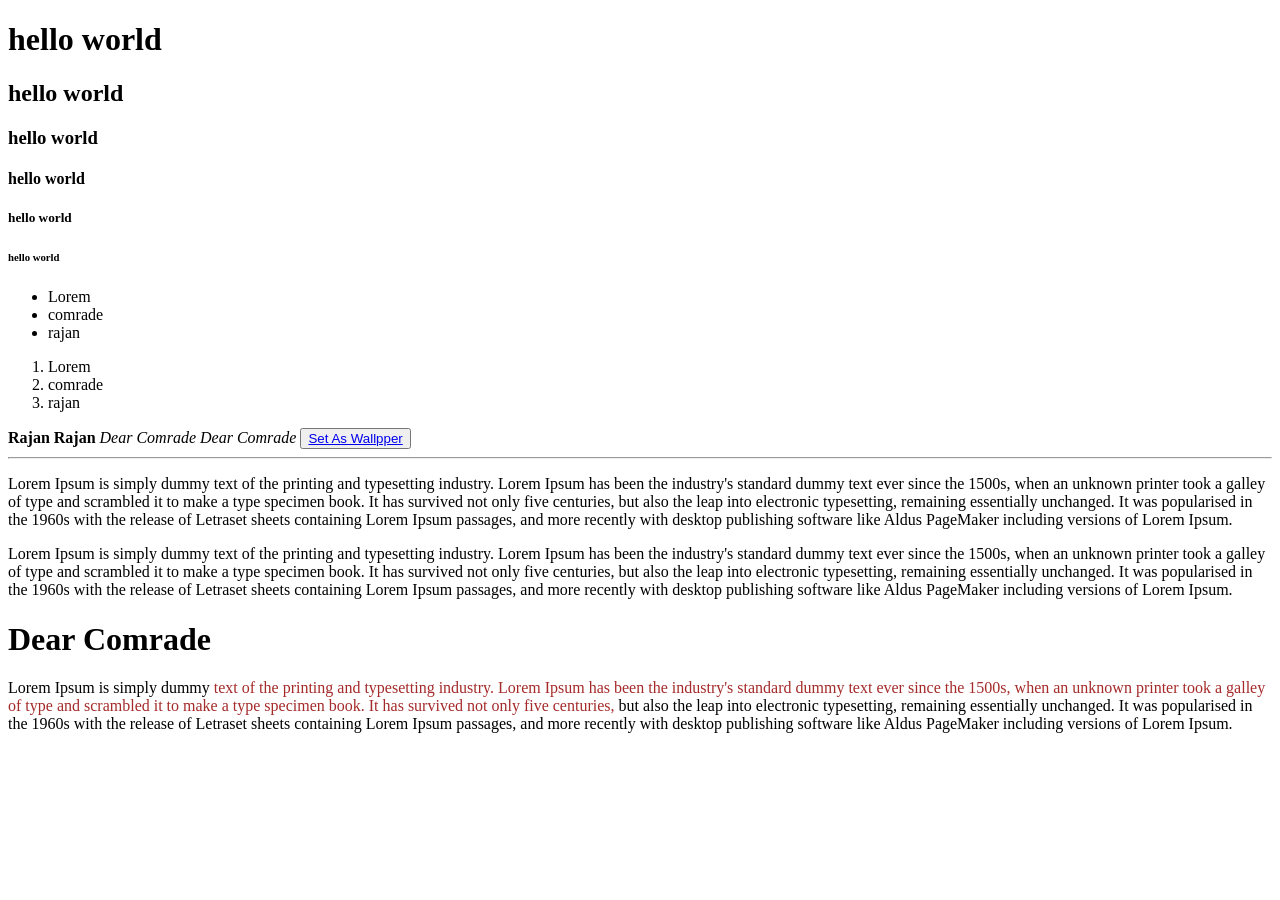
<file: index.html>
<!DOCTYPE html>
<html>
<head>
    
<title>Dear Comrade</title>
</head>
<style>
    .red{
       color: brown;
        
       
    }
</style>
<body>
    <h1>hello world</h1>
    <h2>hello world</h2>
    <h3>hello world</h3>
    <h4>hello world</h4>
    <h5>hello world</h5>
    <h6>hello world</h6>
    
    <ul>
        <li>Lorem 
        </li>
        <li>comrade</li>
        <li>rajan</li>
    </ul>
    <ol>
        <li>
            Lorem </li>
        <li>comrade</li>
        <li>rajan</li>
    </ol>
    <strong>
        Rajan
    </strong>
    <b>Rajan</b>
    <i>Dear Comrade</i>
    <em>Dear Comrade</em>

    <button><a href="https://share.google/images/DsMjWae3B8Gs3VJTd">Set As Wallpper</a></button>
    <hr>
    <p>Lorem Ipsum is simply dummy text of the printing and typesetting industry. Lorem Ipsum has been the industry's standard dummy text ever since the 1500s, when an unknown printer took a galley of type and scrambled it to make a type specimen book. It has survived not only five centuries, but also the leap into electronic typesetting, remaining essentially unchanged. It was popularised in the 1960s with the release of Letraset sheets containing Lorem Ipsum passages, and more recently with desktop publishing software like Aldus PageMaker including versions of Lorem Ipsum.

    </p>
    <div>Lorem Ipsum is simply dummy text of the printing and typesetting industry. Lorem Ipsum has been the industry's standard dummy text ever since the 1500s, when an unknown printer took a galley of type and scrambled it to make a type specimen book. It has survived not only five centuries, but also the leap into electronic typesetting, remaining essentially unchanged. It was popularised in the 1960s with the release of Letraset sheets containing Lorem Ipsum passages, and more recently with desktop publishing software like Aldus PageMaker including versions of Lorem Ipsum.

    </div>
    <h1>Dear Comrade</h1>



    <p>Lorem Ipsum is simply dummy <span class="red">text of the printing and typesetting industry. Lorem Ipsum has been the industry's standard dummy text ever since the 1500s, when an unknown printer took a galley of type and scrambled it to make a type specimen book. It has survived not only five centuries,</span> but also the leap into electronic typesetting, remaining essentially unchanged. It was popularised in the 1960s with the release of Letraset sheets containing Lorem Ipsum passages, and more recently with desktop publishing software like Aldus PageMaker including versions of Lorem Ipsum.
</p>
   
</body>
</html>
</file>
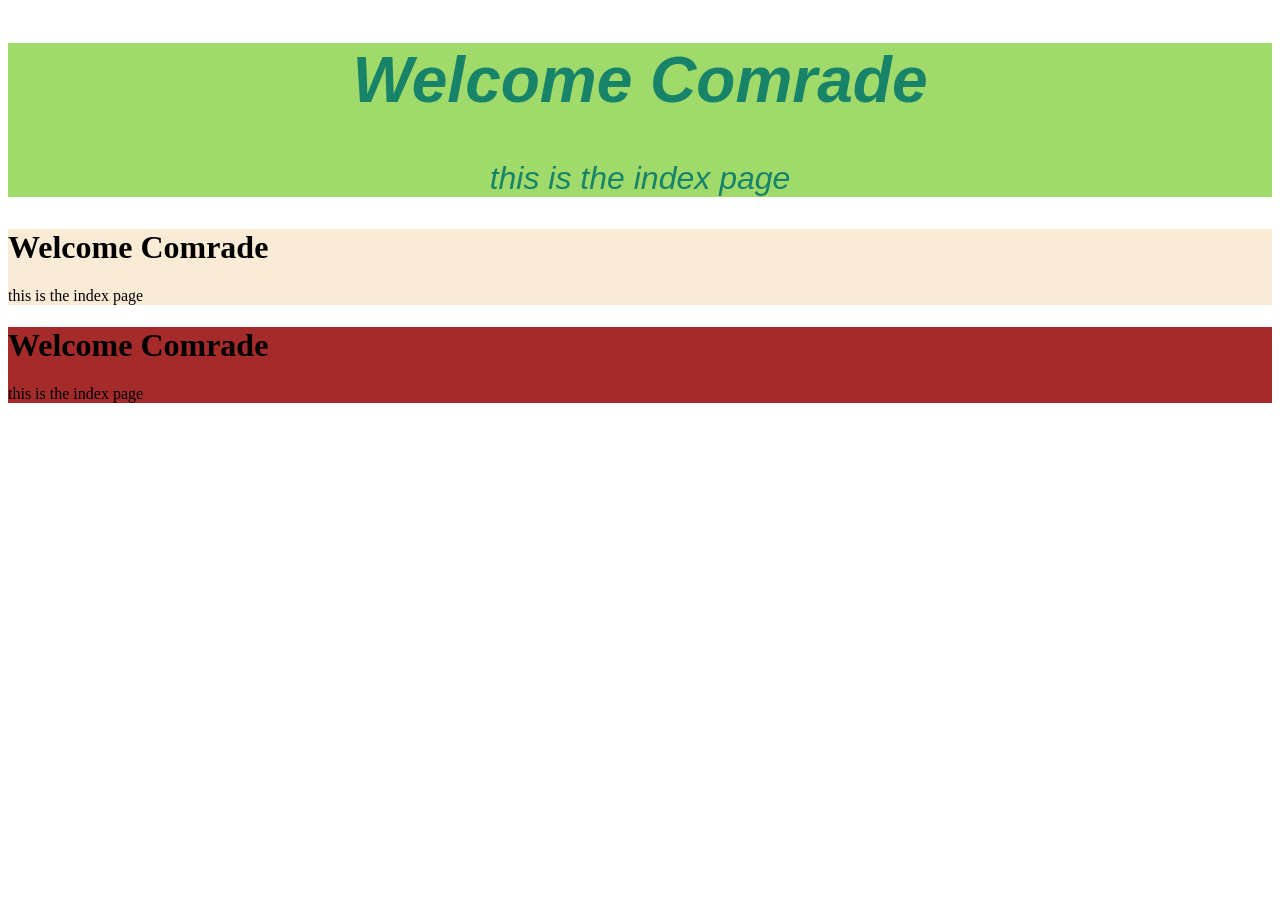
<file: comrade.html>
<!DOCTYPE html>
<html lang="en">
<head>
    
    <title>Document</title>
    <link rel="stylesheet" href="comrade.css">
</head>
<body>
    <div class="one">
        <h1>Welcome Comrade</h1>
        <p>
            this is the index page
        </p>
    </div>
    <div class="two">
        <h1>Welcome Comrade</h1>
        <p>
            this is the index page
        </p>
    </div>
    <div class="three">
        <h1>Welcome Comrade</h1>
        <p>
            this is the index page
        </p>
    </div>
</body>
</html>
</file>
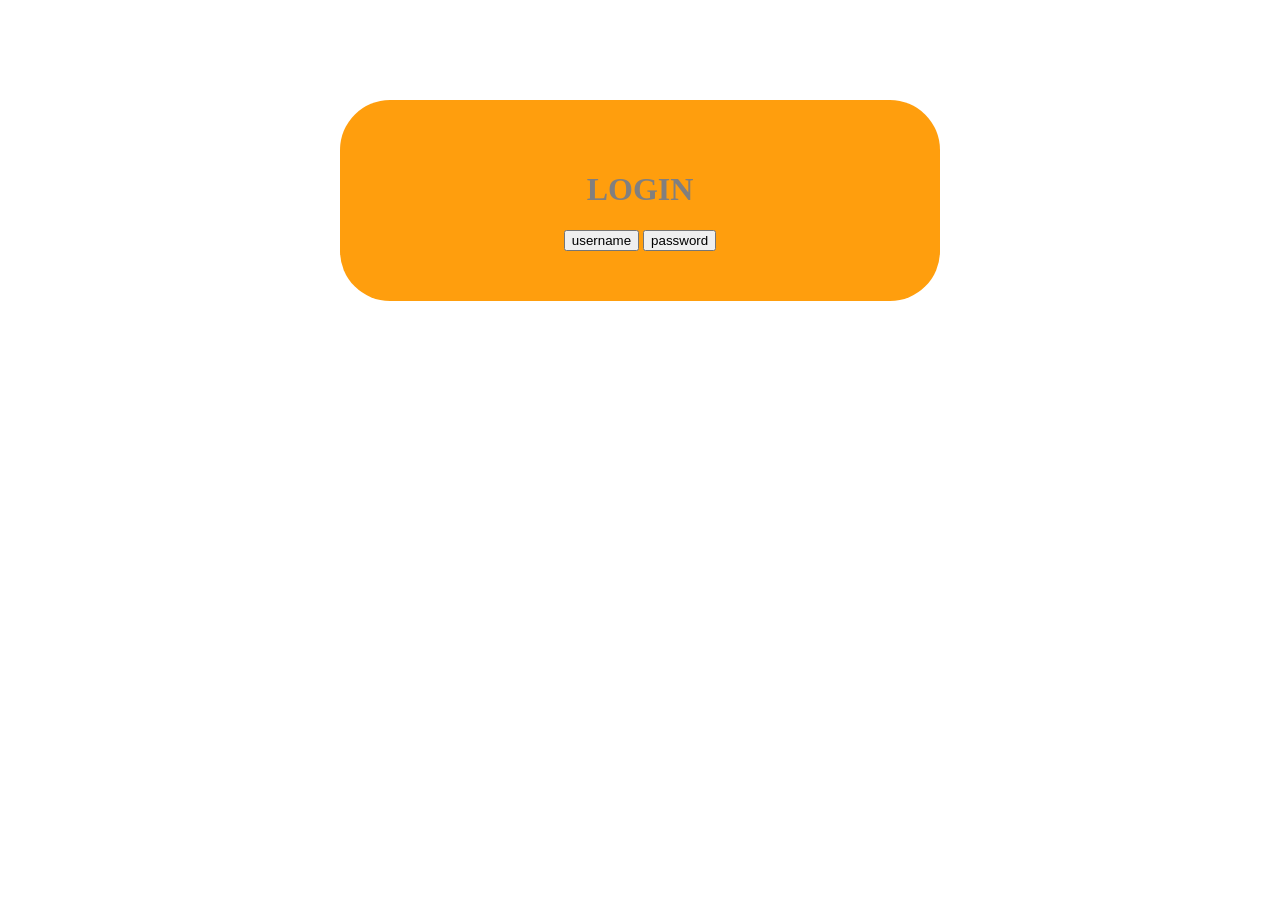
<file: comrade2.html>
<!DOCTYPE html>
<html lang="en">
<head>
    <title>Doc</title>
    <link rel="stylesheet" href="comrade2.css">
</head>
<body>
    <center><div class="login">
        <h1>LOGIN</h1>
        <button>username</button>
        <button>password</button>
    </div></center>
    
</body>
</html>
</file>
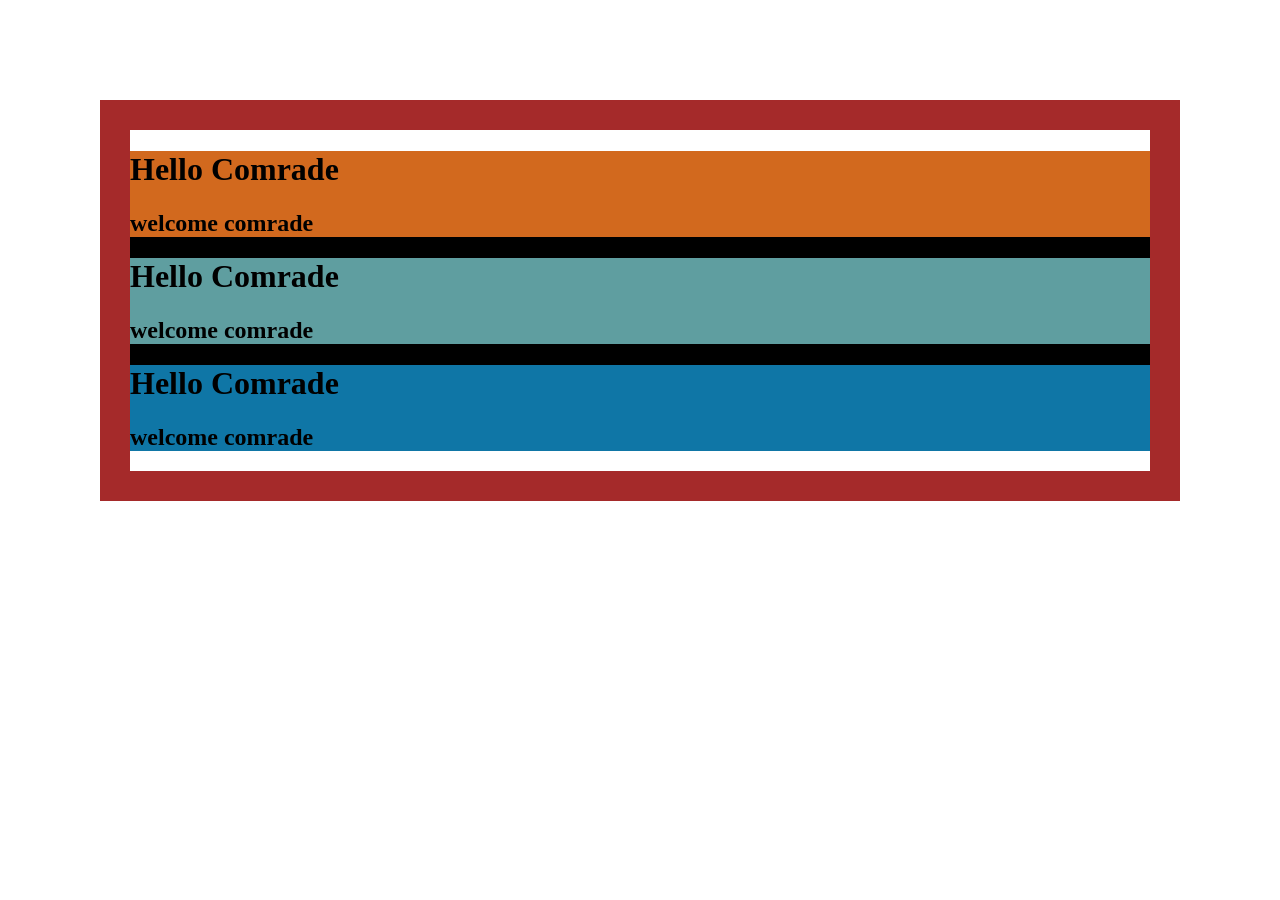
<file: comrade3.html>
<!DOCTYPE html>
<html lang="en">
<head>
    <title>index2</title>
    <link rel="stylesheet" href="comrade3.css">
</head>
<body>
    <div id="one">
    <div class="one">
        <h1>Hello Comrade</h1>
        <h2>welcome comrade</h2>
    </div>
    <div class="two">
        <h1>Hello Comrade</h1>
        <h2>welcome comrade</h2>
    </div>
    <div class="three">
        <h1>Hello Comrade</h1>
        <h2>welcome comrade</h2>
    </div>
    </div>
</body>
</html>
</file>
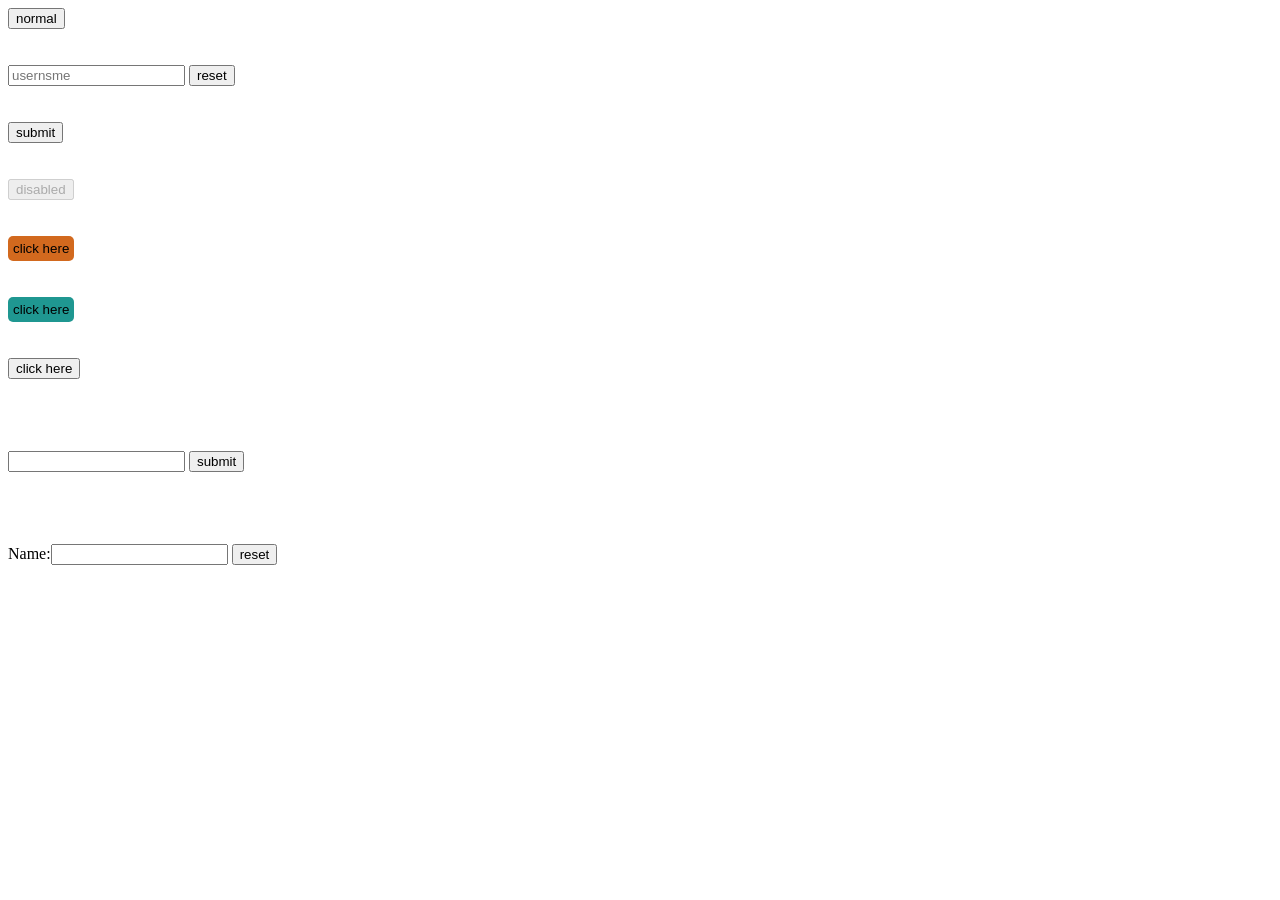
<file: comrade4.html>
<!DOCTYPE html>
<html lang="en">
<head>
    <title>button</title>
    <link rel="stylesheet" href="comrade4.css">
</head>
<body>

    <button type="button">normal</button><br>
    <br>
    <br>
    <form>
    <input type="text" placeholder="usernsme">
    <button type="reset">reset</button><br>
    <br>
    </form>
    <br>
    <button type="submit">submit</button><br>
    <br>
    <br>
    <button disabled="disabled">disabled</button><br>
    <br>
    <br>
    <button class="button1">click here</button><br>
    <br>
    <br>
    <button class="button2">click here</button><br>
    <br>
    <br>


    <button onclick="alert('konjam late-a vanga')">click here</button>
    <br>
    <br>
    <br>
    <br>
    <br>



    <form>
        <input type="number">
        <button type="submit">submit</button>
    </form>
    <br>
    <br>
    <br>
    <br>
<form>

Name:<input type="text">
<button type="reset">reset</button>
</form>


    
</body>
</html>
</file>
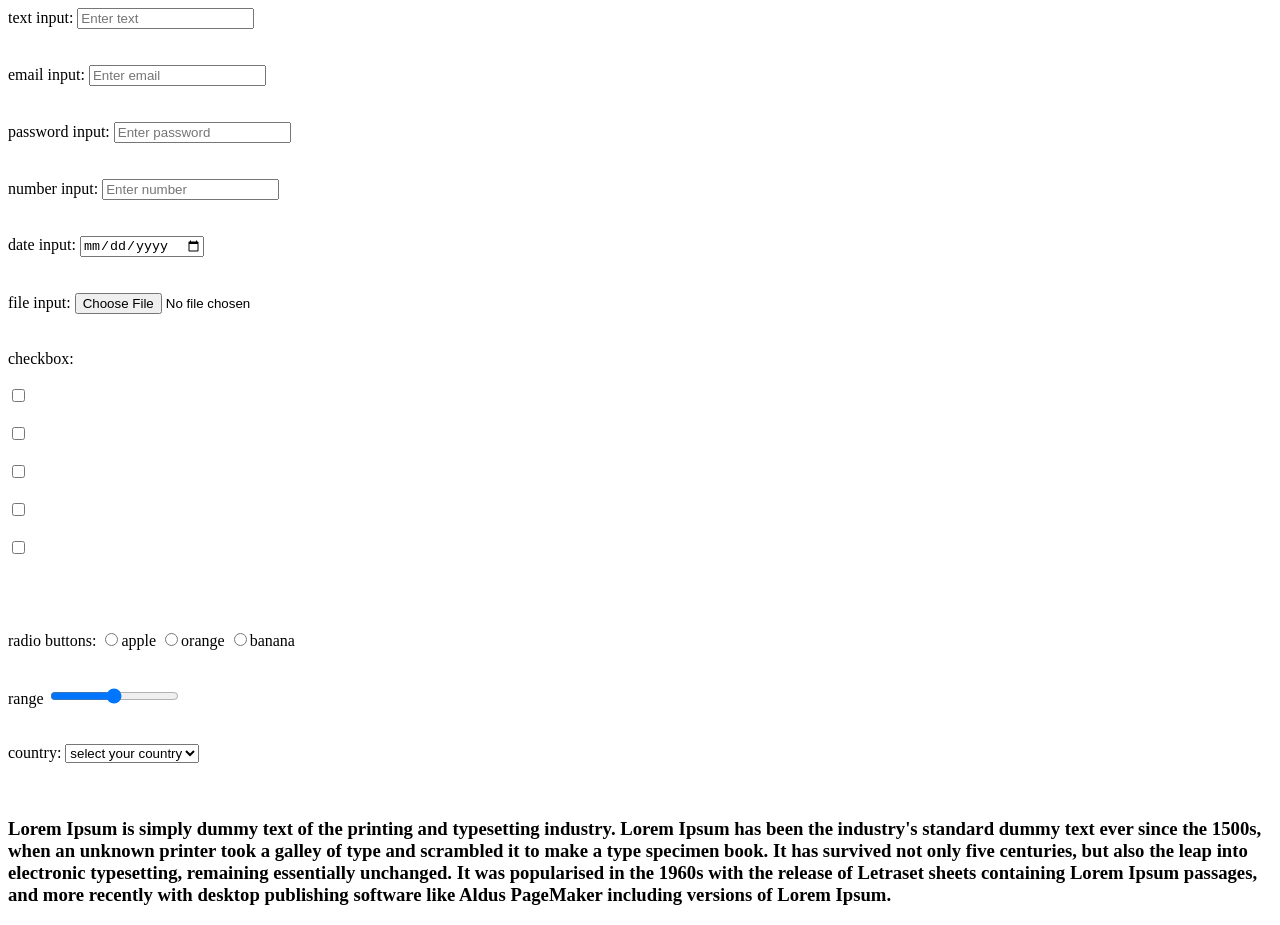
<file: comrade5.html>
<!DOCTYPE html>
<html lang="en">
<head>
   
    <title>button2</title>
    <link rel="stylesheet" href="comrade5.html">
</head>
<body>

    <form>
        <label for="text">text input:</label>
        <input type="text" id="text" placeholder="Enter text">
        <br>
        <br>
        <br>

        <label for="email">email input:</label>
        <input type="email" id="eamil" placeholder="Enter email">
        <br>
        <br>
        <br>

        <label for="password">password input:</label>
        <input type="password" id="password" placeholder="Enter password">
        <br>
        <br>
        <br>

        <label for="number">number input:</label>
        <input type="number" id="number" placeholder="Enter number">
        <br>
        <br>
        <br>
        
        <label for="date">date input:</label>
        <input type="date" id="date" placeholder="Enter date">
        <br>
        <br>
        <br>

         <label for="file">file input:</label>
        <input type="file" id="file" placeholder="Enter file">
        <br>
        <br>
        <br>
        
         <label for="checkbox">checkbox:</label><br><br>
        <input type="checkbox" id="chechbox" placeholder="Enter date"><br>
        <br>

        <input type="checkbox" id="chechbox" placeholder="Enter date"><br>
        <br>

        <input type="checkbox" id="chechbox" placeholder="Enter date"><br>
        <br>

        <input type="checkbox" id="chechbox" placeholder="Enter date"><br>
        <br>

        <input type="checkbox" id="chechbox" placeholder="Enter date"><br>
        <br>

        <br>
        <br>
        <br>

        <label>radio buttons:</label>
        <input type="radio" name="options" id="options1">apple
        <input type="radio" name="options" id="options2">orange
        <input type="radio" name="options" id="options3">banana
        <br><br>
        <br>

        <label for="range">range</label>
        <input type="range" name="range" id="range"><br>
        <br>
        <br>

        <label for="country">country:</label>
        <select name="country" id="country">
             <option>select your country</option>
            <option value="abu dabhi">abu dabhi</option>
            <option value="india">india</option>
            <option value="abu dubai">abu dubai</option>
            <option>australiya</option>
        </select><br>
        <br>
        <br>
    </form>

    <h3><p>Lorem Ipsum is simply dummy text of the printing and typesetting industry.<span class="blue"> Lorem Ipsum has been the industry's standard dummy text ever since the 1500s,</span> when an unknown printer took a galley of type and scrambled it to make a type specimen book. It has survived not only five centuries, but also the leap into electronic typesetting, remaining essentially unchanged. It was popularised in the 1960s with the release of Letraset sheets containing Lorem Ipsum passages, and more recently with desktop publishing software like Aldus PageMaker including versions of Lorem Ipsum.</h3>
</p>
    
</body>
</html>
</file>
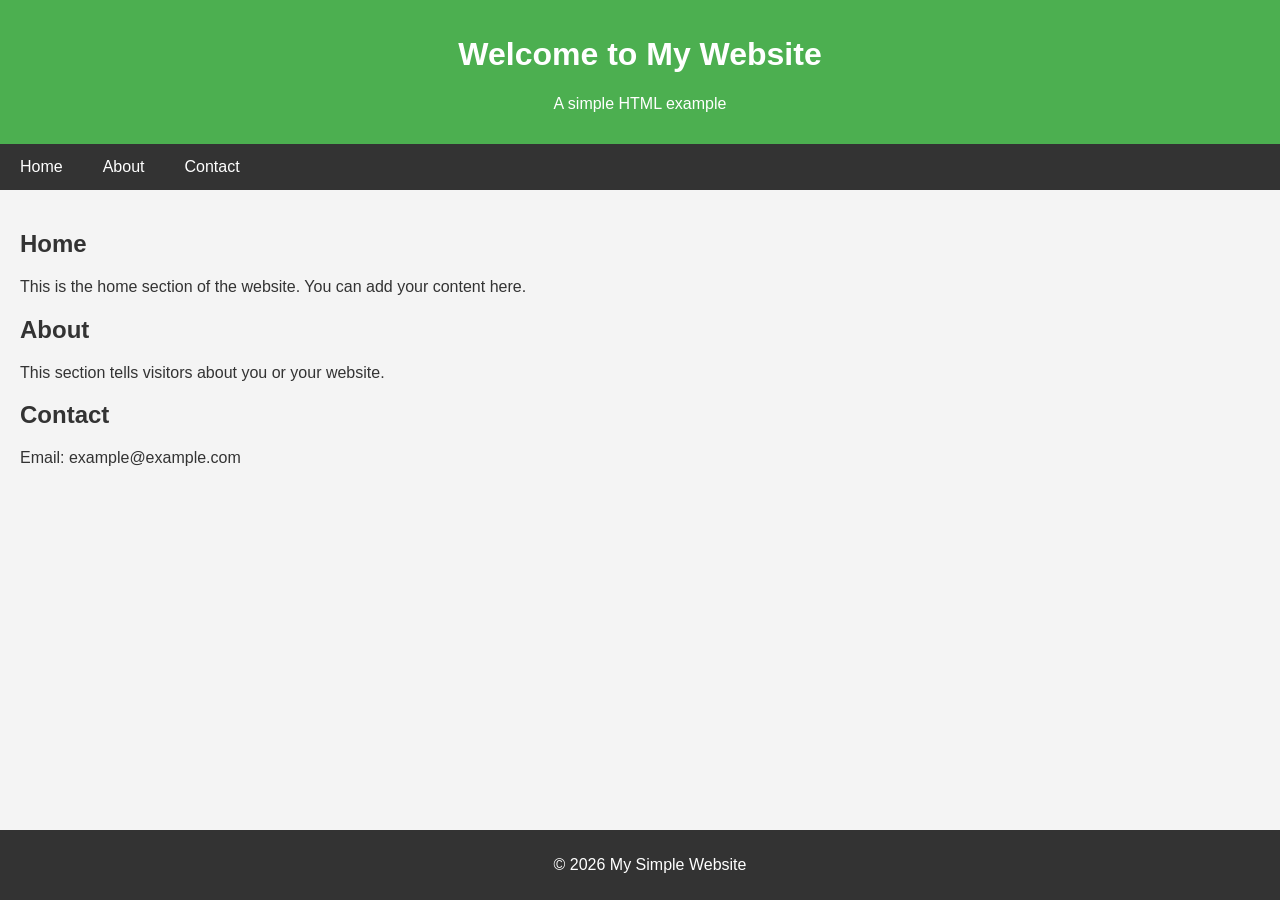
<file: comrade6.html>
<!DOCTYPE html>
<html lang="en">
<head>
    <meta charset="UTF-8">
    <meta name="viewport" content="width=device-width, initial-scale=1.0">
    <title>My Simple Website</title>
    <style>
        /* Basic styling for the page */
        body {
            font-family: Arial, sans-serif;
            margin: 0;
            padding: 0;
            background-color: #f4f4f4;
            color: #333;
        }
        header {
            background-color: #4CAF50;
            color: white;
            padding: 15px 20px;
            text-align: center;
        }
        nav {
            background-color: #333;
            overflow: hidden;
        }
        nav a {
            float: left;
            display: block;
            color: white;
            text-align: center;
            padding: 14px 20px;
            text-decoration: none;
        }
        nav a:hover {
            background-color: #575757;
        }
        main {
            padding: 20px;
        }
        footer {
            background-color: #333;
            color: white;
            text-align: center;
            padding: 10px;
            position: fixed;
            bottom: 0;
            width: 100%;
        }
    </style>
</head>
<body>

    <header>
        <h1>Welcome to My Website</h1>
        <p>A simple HTML example</p>
    </header>

    <nav>
        <a href="#home">Home</a>
        <a href="#about">About</a>
        <a href="#contact">Contact</a>
    </nav>

    <main>
        <section id="home">
            <h2>Home</h2>
            <p>This is the home section of the website. You can add your content here.</p>
        </section>

        <section id="about">
            <h2>About</h2>
            <p>This section tells visitors about you or your website.</p>
        </section>

        <section id="contact">
            <h2>Contact</h2>
            <p>Email: example@example.com</p>
        </section>
    </main>

    <footer>
        <p>&copy; 2026 My Simple Website</p>
    </footer>

</body>
</html>
</file>
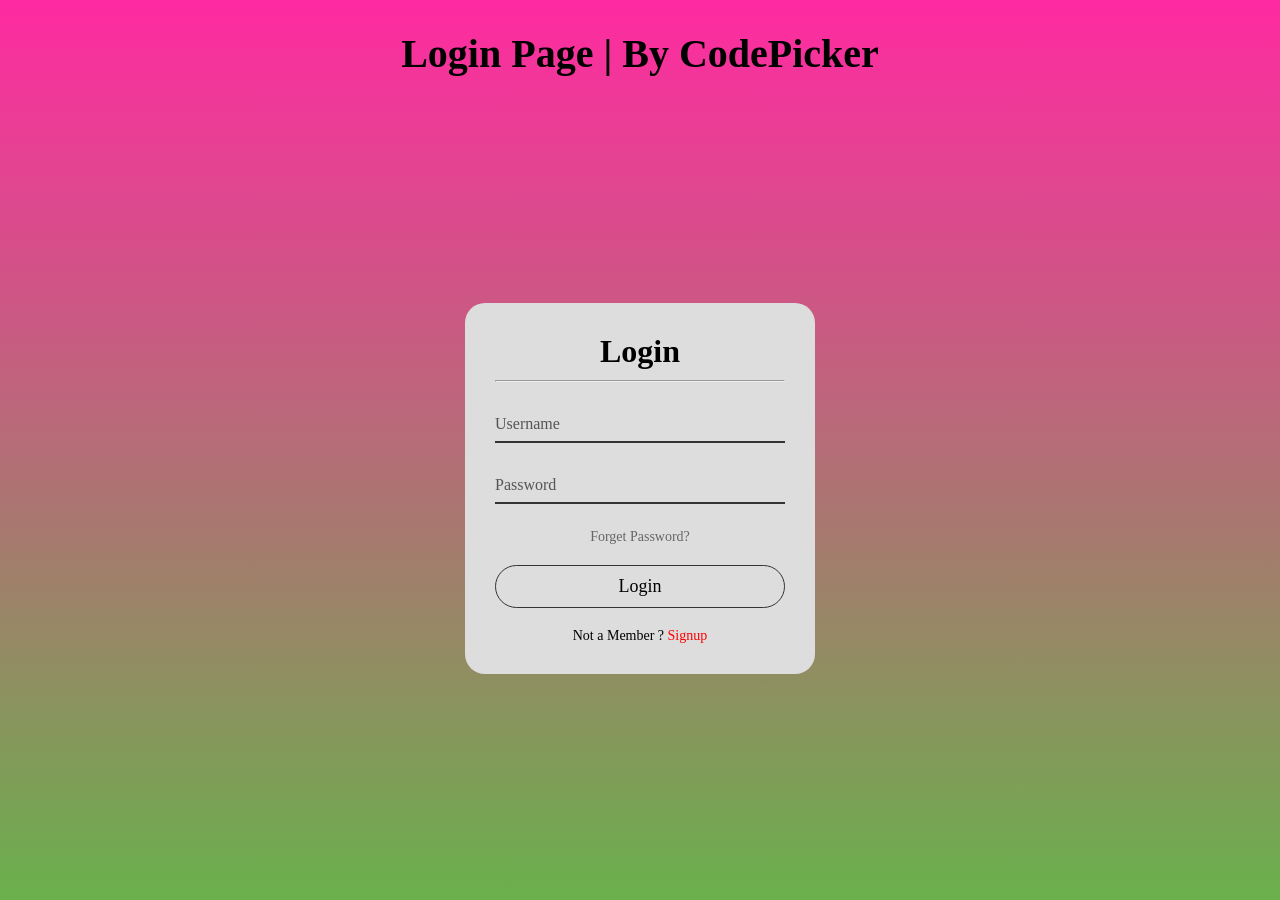
<file: comrade7.html>
<!DOCTYPE html>
<html lang="en">
<head>
    <meta charset="UTF-8">
    <title>Login Page | By CodePicker</title>
    <link rel="stylesheet" href="comrade7.css">
</head>
<body>

    <h1 class="title">Login Page | By CodePicker</h1>

    <div class="container">
        <div class="login-box">
            <h2>Login</h2>
            <hr>

            <div class="input-box">
                <input type="text" required>
                <label>Username</label>
            </div>

            <div class="input-box">
                <input type="password" required>
                <label>Password</label>
            </div>

            <p class="forgot">Forget Password?</p>

            <button class="btn">Login</button>

            <p class="signup">
                Not a Member ? <a href="#">Signup</a>
            </p>
        </div>
    </div>

</body>
</html>
</file>
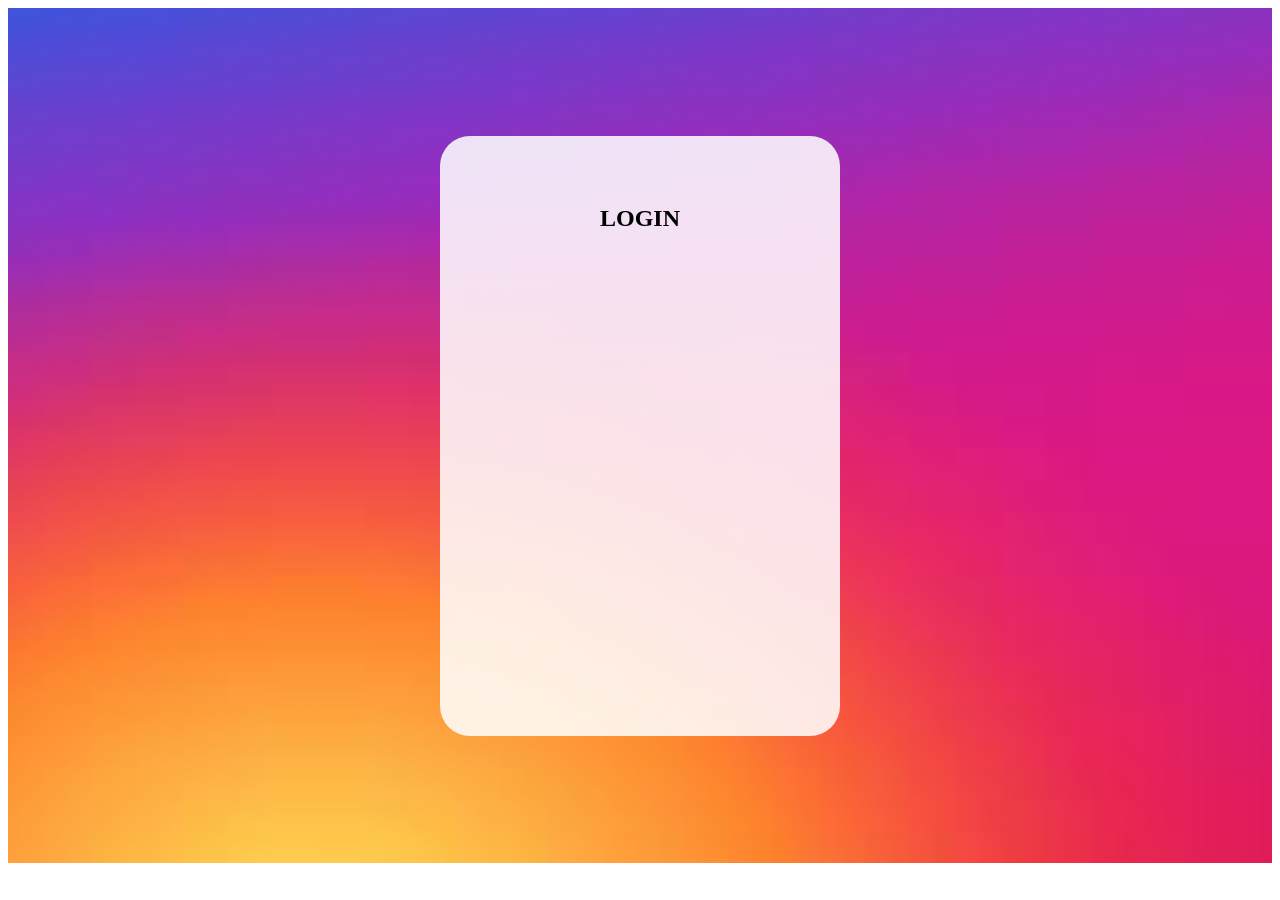
<file: comrade8.html>
<!DOCTYPE html>
<html lang="en">
<head>
    <title>Comarade 8</title>
    <style>
        .A{
           width: 300px;
           height: 500px;
           border-radius: 30px;
           padding: 50px;
           background-color: rgba(255, 255, 255, 0.863);
           margin: auto;
          
           
        }
        #B{
           text-align: center;
           
        }
        .C{
            background-image: url('download.jpg');
            background-repeat: no-repeat;
            background-attachment: fixed;
            background-size: 100% 100%;
            height: 95vh;
            align-content: center;
            
            
            
        }
    </style>
</head>
<body>
    <div class="C">
    <div class="A">
        <h2 id="B">LOGIN</h2>
        
    </div>
    </div>
    
</body>
</html>
</file>
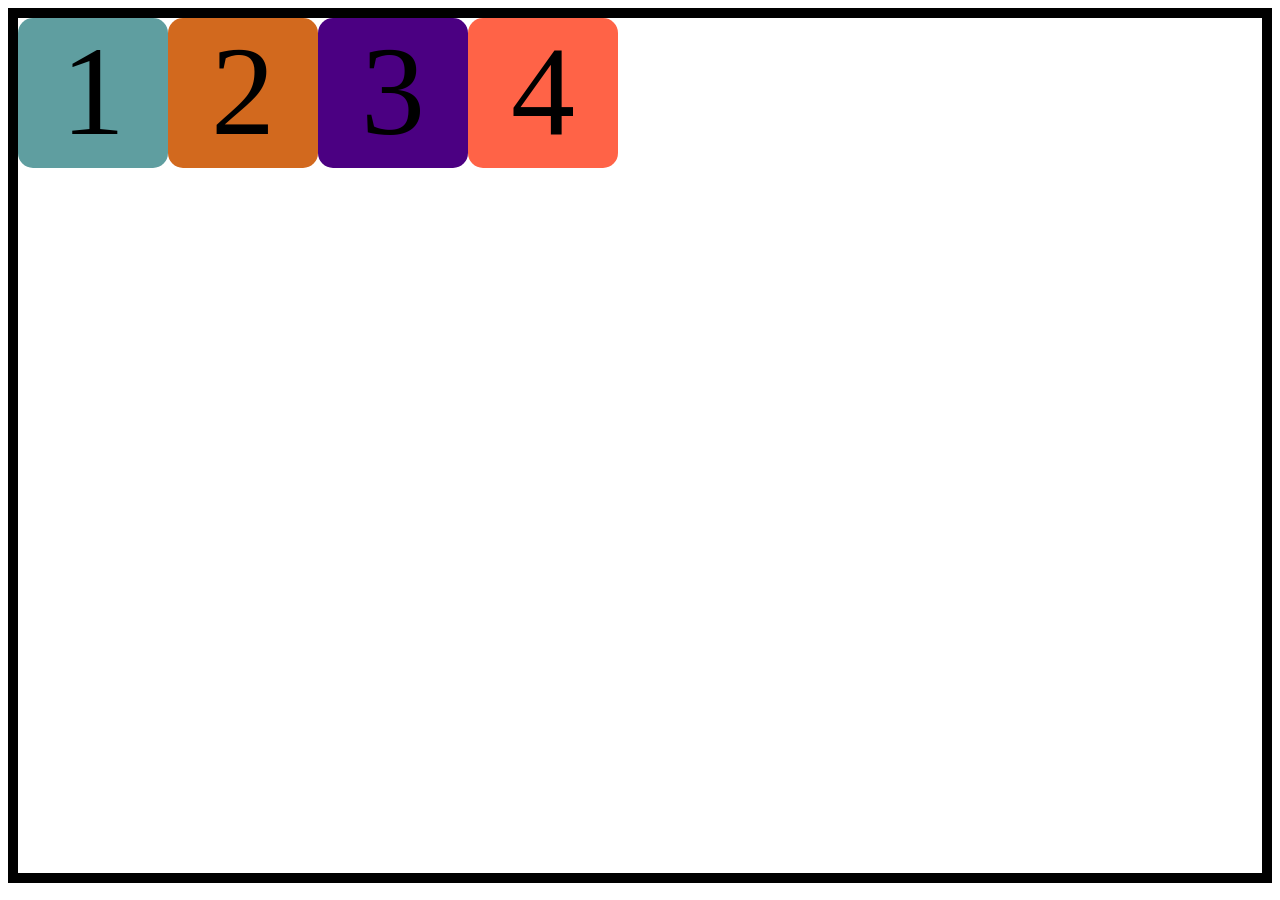
<file: comrade9.html>
<!DOCTYPE html>
<html lang="en">
<head>
    <link rel="stylesheet" href="comrade9.css">
    <title>Comrade9</title>
</head>
<body>
    <div class="con">
        <div class="box" id="box1">1</div>
        <div class="box" id="box2">2</div>
        <div class="box" id="box3">3</div>
        <div class="box" id="box4">4</div>

        
    </div>
</body>
</html>
</file>
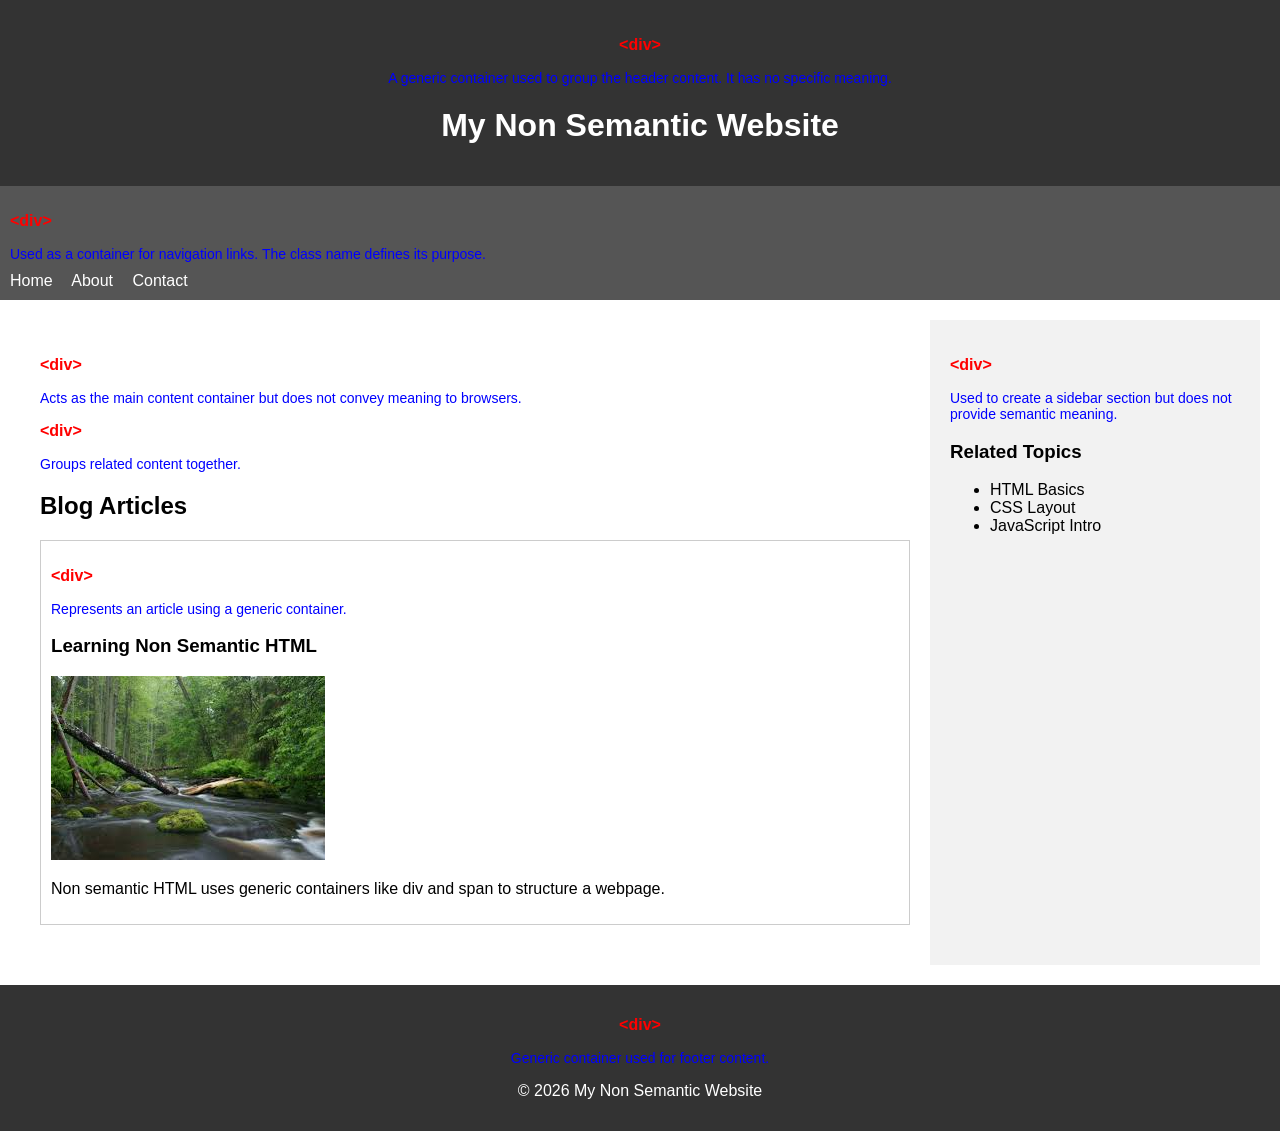
<file: non-semantic (1).html>
<!DOCTYPE html>
<html>

<head>
<title>Non Semantic HTML Demo</title>

<style>

body{
font-family: Arial;
margin:0;
}

.header{
background:#333;
color:white;
padding:20px;
text-align:center;
}

.navigation{
background:#555;
padding:10px;
color:white;
}

.navigation a{
color:white;
margin-right:15px;
text-decoration:none;
}

.container{
display:flex;
margin:20px;
}

.maincontent{
flex:3;
padding:20px;
}

.sidebar{
flex:1;
background:#f2f2f2;
padding:20px;
}

.section{
margin-bottom:20px;
}

.article{
border:1px solid #ccc;
padding:10px;
margin-bottom:10px;
}

.footer{
background:#333;
color:white;
text-align:center;
padding:15px;
}

.tag{
color:red;
font-weight:bold;
}

.desc{
color:blue;
font-size:14px;
margin-bottom:10px;
}

</style>
</head>

<body>

<div class="header">

<p class="tag">&lt;div&gt;</p>
<p class="desc">A generic container used to group the header content. It has no specific meaning.</p>

<h1>My Non Semantic Website</h1>

</div>

<div class="navigation">

<p class="tag">&lt;div&gt;</p>
<p class="desc">Used as a container for navigation links. The class name defines its purpose.</p>

<a href="#">Home</a>
<a href="#">About</a>
<a href="#">Contact</a>

</div>

<div class="container">

<div class="maincontent">

<p class="tag">&lt;div&gt;</p>
<p class="desc">Acts as the main content container but does not convey meaning to browsers.</p>

<div class="section">

<p class="tag">&lt;div&gt;</p>
<p class="desc">Groups related content together.</p>

<h2>Blog Articles</h2>

<div class="article">

<p class="tag">&lt;div&gt;</p>
<p class="desc">Represents an article using a generic container.</p>

<h3>Learning Non Semantic HTML</h3>

<img src="dear comrade nature.jpeg">

<p>Non semantic HTML uses generic containers like div and span to structure a webpage.</p>

</div>

</div>

</div>

<div class="sidebar">

<p class="tag">&lt;div&gt;</p>
<p class="desc">Used to create a sidebar section but does not provide semantic meaning.</p>

<h3>Related Topics</h3>

<ul>
<li>HTML Basics</li>
<li>CSS Layout</li>
<li>JavaScript Intro</li>
</ul>

</div>

</div>

<div class="footer">

<p class="tag">&lt;div&gt;</p>
<p class="desc">Generic container used for footer content.</p>

<p>&copy; 2026 My Non Semantic Website</p>

</div>

</body>

</html>
</file>
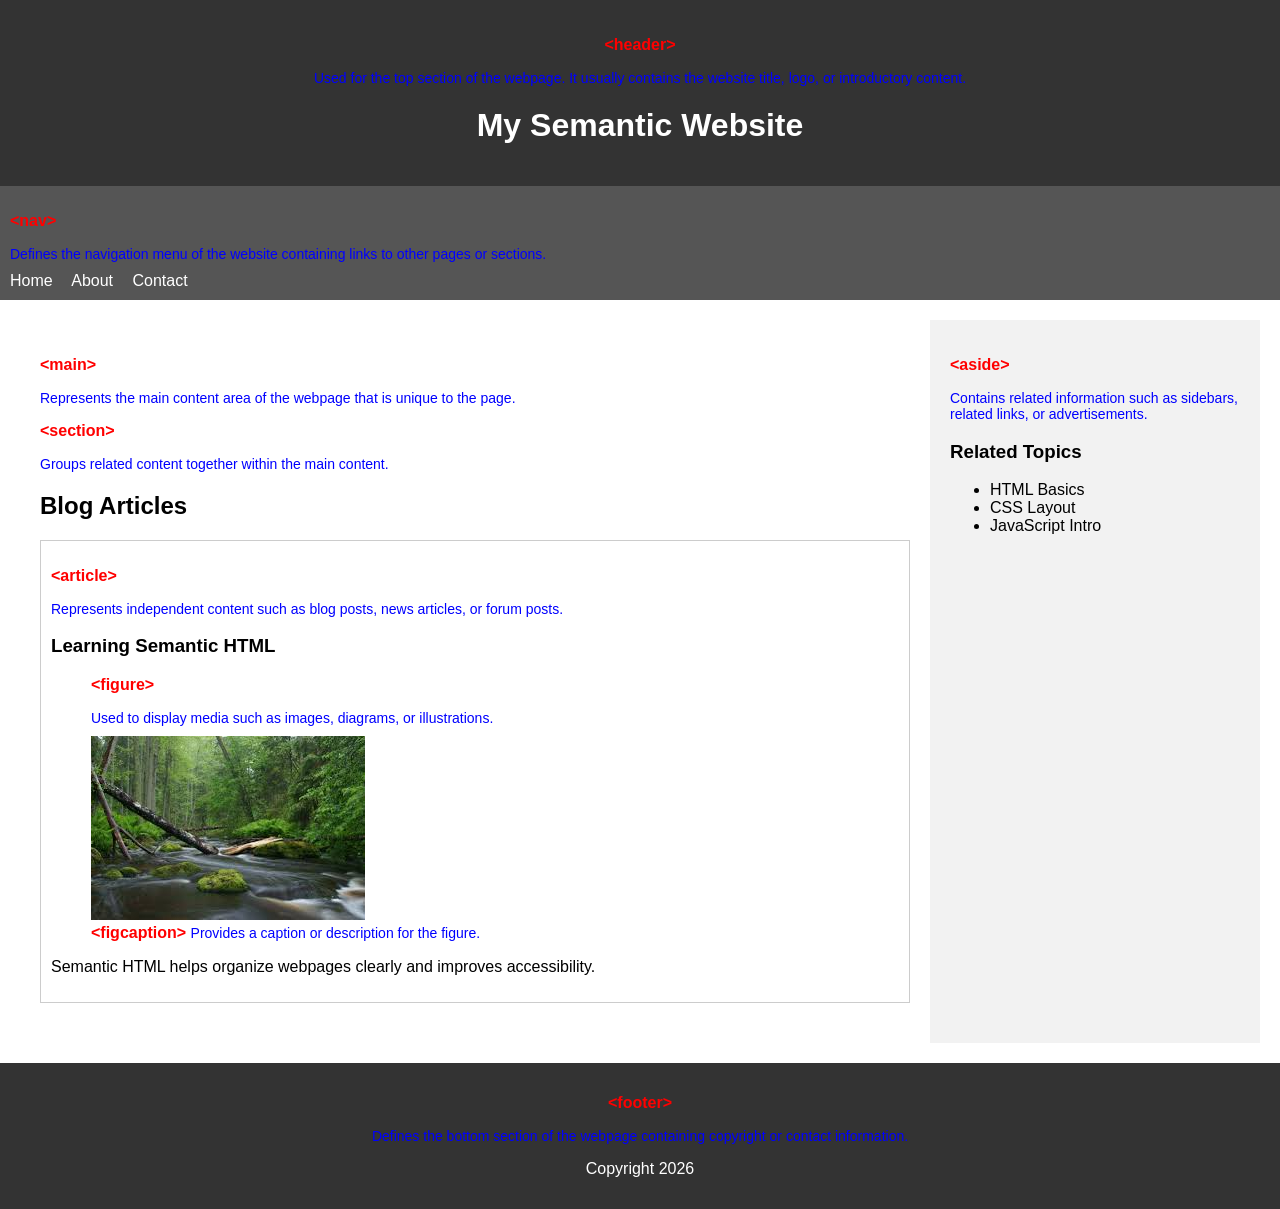
<file: semantic (1).html>
<!DOCTYPE html>
<html>

<head>
<title>Semantic HTML Demo</title>

<style>

body{
font-family: Arial;
margin:0;
}

header{
background:#333;
color:white;
padding:20px;
text-align:center;
}

nav{
background:#555;
padding:10px;
color:white;
}

nav a{
color:white;
margin-right:15px;
text-decoration:none;
}

.container{
display:flex;
margin:20px;
}

main{
flex:3;
padding:20px;
}

aside{
flex:1;
background:#f2f2f2;
padding:20px;
}

section{
margin-bottom:20px;
}

article{
border:1px solid #ccc;
padding:10px;
margin-bottom:10px;
}

footer{
background:#333;
color:white;
text-align:center;
padding:15px;
}

.tag{
color:red;
font-weight:bold;
}

.desc{
color:blue;
font-size:14px;
margin-bottom:10px;
}

</style>
</head>

<body>

<header>
<p class="tag">&lt;header&gt;</p>
<p class="desc">Used for the top section of the webpage. It usually contains the website title, logo, or introductory content.</p>
<h1>My Semantic Website</h1>
</header>

<nav>
<p class="tag">&lt;nav&gt;</p>
<p class="desc">Defines the navigation menu of the website containing links to other pages or sections.</p>

<a href="#">Home</a>
<a href="#">About</a>
<a href="#">Contact</a>
</nav>

<div class="container">

<main>

<p class="tag">&lt;main&gt;</p>
<p class="desc">Represents the main content area of the webpage that is unique to the page.</p>

<section>

<p class="tag">&lt;section&gt;</p>
<p class="desc">Groups related content together within the main content.</p>

<h2>Blog Articles</h2>

<article>

<p class="tag">&lt;article&gt;</p>
<p class="desc">Represents independent content such as blog posts, news articles, or forum posts.</p>

<h3>Learning Semantic HTML</h3>

<figure>

<p class="tag">&lt;figure&gt;</p>
<p class="desc">Used to display media such as images, diagrams, or illustrations.</p>

<img src="dear comrade nature.jpeg">

<figcaption>
<span class="tag">&lt;figcaption&gt;</span>
<span class="desc">Provides a caption or description for the figure.</span>
</figcaption>

</figure>

<p>Semantic HTML helps organize webpages clearly and improves accessibility.</p>

</article>

</section>

</main>

<aside>

<p class="tag">&lt;aside&gt;</p>
<p class="desc">Contains related information such as sidebars, related links, or advertisements.</p>

<h3>Related Topics</h3>

<ul>
<li>HTML Basics</li>
<li>CSS Layout</li>
<li>JavaScript Intro</li>
</ul>

</aside>

</div>

<footer>

<p class="tag">&lt;footer&gt;</p>
<p class="desc">Defines the bottom section of the webpage containing copyright or contact information.</p>

<p>Copyright 2026</p>

</footer>

</body>

</html>
</file>
<file: comrade.css>
.one{
    background-color: rgb(160, 218, 106);
    color: rgb(23, 131, 104);
    font-size: xx-large;
    font-style: italic;
    text-align: center;
   font-family: Arial, Helvetica, sans-serif;
   
   
}
.two{
    background-color: antiquewhite;
}
.three{
    background-color: brown;
}
</file>
<file: comrade2.css>
.login{
    background-color: rgb(255, 158, 13);
    color: rgb(129, 127, 127);
    padding: 50px;
    text-align: center;
    border-radius: 50px;
    width: 500px;
    margin-top: 100px;
}
</file>
<file: comrade3.css>
.one{
    background-color: chocolate;

}
.two{
    background-color: cadetblue;
}
.three{
    background-color: rgba(24, 182, 255, 0.651);
}
body{
    margin: 100px;
    border: solid brown 30PX;
}
#one{
    background-color: black;
}
</file>
<file: comrade4.css>
.button1{
            background-color: chocolate;
            padding: 5px;
            border-radius: 5px;
            transition: 1s;
            border: 5px;
            cursor: pointer;
        }
           .button2{
            background-color: rgb(31, 151, 145);
            padding: 5px;
            border-radius: 5px;
            transition: 1s;
            border: 5px;
            cursor:col-resize;


        }
        .button1:hover{
            background-color: blue;
            color: brown;
            border: 55px solid black;
        }
</file>
<file: comrade7.css>
* {
    margin: 0;
    padding: 0;
    box-sizing: border-box;
    font-family: serif;
}

body {
    height: 100vh;
    background: linear-gradient(to bottom, #ff2aa1, #6ab04c);
    display: flex;
    flex-direction: column;
    align-items: center;
}

.title {
    margin-top: 30px;
    font-size: 40px;
    font-weight: bold;
}

.container {
    flex: 1;
    display: flex;
    justify-content: center;
    align-items: center;
}

.login-box {
    background: #ddd;
    width: 350px;
    padding: 30px;
    border-radius: 20px;
    text-align: center;
}

.login-box h2 {
    font-size: 32px;
    margin-bottom: 10px;
}

.login-box hr {
    margin-bottom: 25px;
}

.input-box {
    position: relative;
    margin: 25px 0;
}

.input-box input {
    width: 100%;
    border: none;
    border-bottom: 2px solid #333;
    outline: none;
    background: transparent;
    padding: 8px 0;
    font-size: 16px;
}

.input-box label {
    position: absolute;
    top: 8px;
    left: 0;
    color: #555;
    pointer-events: none;
    transition: 0.3s;
}

.input-box input:focus ~ label,
.input-box input:valid ~ label {
    top: -12px;
    font-size: 12px;
    color: #000;
}

.forgot {
    color: #666;
    margin: 10px 0 20px;
    font-size: 14px;
}

.btn {
    width: 100%;
    padding: 10px;
    border-radius: 25px;
    border: 1px solid #333;
    background: transparent;
    font-size: 18px;
    cursor: pointer;
    transition: 0.3s;
}

.btn:hover {
    background: #333;
    color: #fff;
}

.signup {
    margin-top: 20px;
    font-size: 14px;
}

.signup a {
    color: red;
    text-decoration: none;
}
</file>
<file: comrade9.css>
.con{
    display: flex;
    flex-direction: row;
    border: 10px solid black;
    height: 95vh;
    flex-wrap: wrap;
   
    
}
.box{
    width: 150px;
    height: 150px;
    font-size: 8em;
    text-align: center;
    border-radius: 15px;
}
#box1{
    background-color: cadetblue;
    align-self: flex-start;
   
}
#box2{
    background-color: chocolate;
}
#box3{
    background-color: indigo;
}
#box4{
    background-color: tomato;
}
</file>
